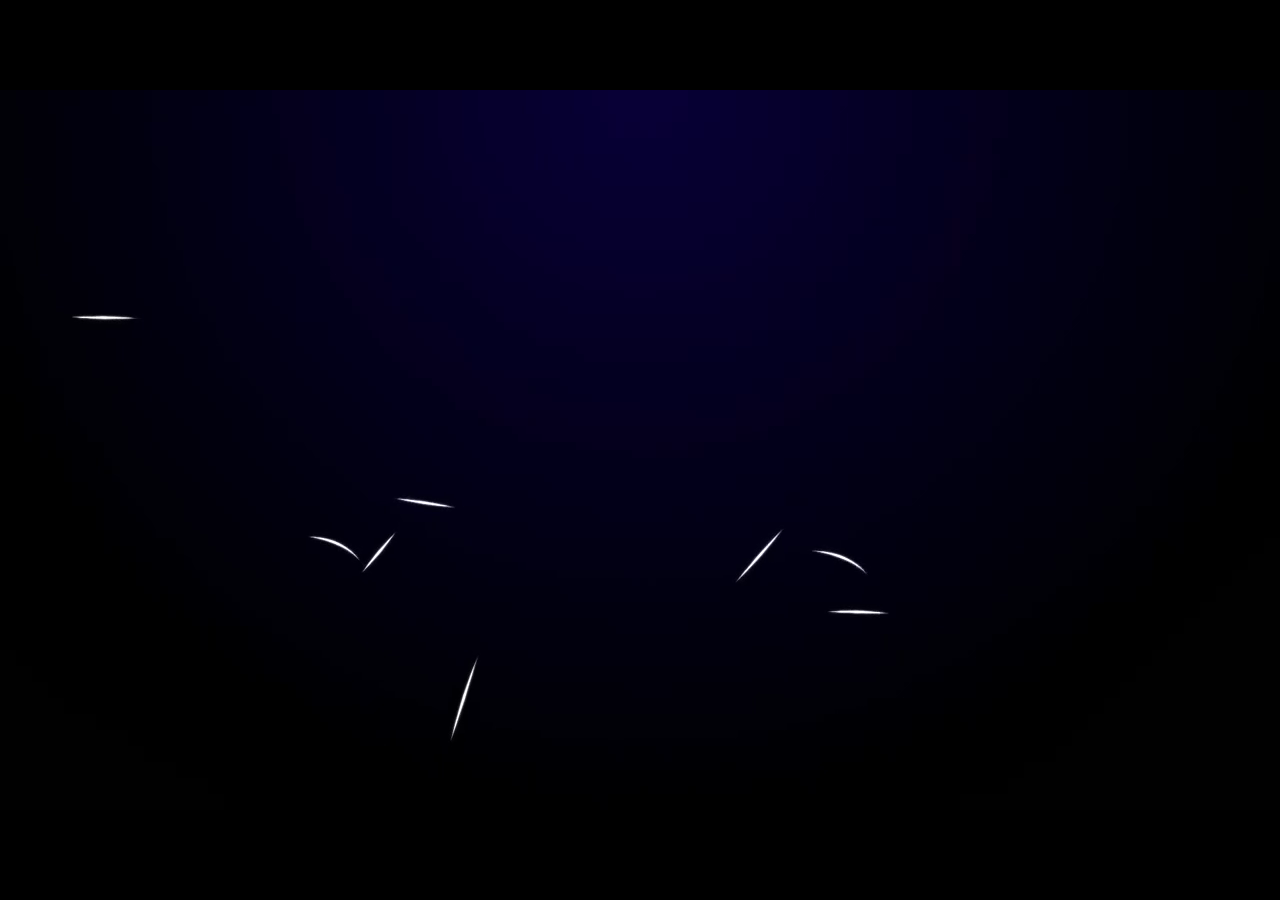
<file: home.html>
<!DOCTYPE html>
<html lang="en">
<head>
	<meta charset="UTF-8">
    <meta name="viewport" content="width=device-width, initial-scale=1.0" />
    <meta http-equiv="X-UA-Compatible" content="ie=edge" />
	<title>Camber Racing SRM | HOME</title>
	<style type="text/css">
		*{
			margin: 0;
			padding: 0;
			box-sizing: border-box;
		}
		.landing-div{
			width: 100vw;
			height: 100vh;
			background: black;
		}

		.landing-div > video{
			position: absolute;
			top: 0;
			left: 0;
			width: 100%;
			height: 100%;
		}		

	</style>
</head>
<body>

<div class="landing-div">
	<video autoplay style="width: 100%" autoplay muted loop>
            <source src="./res/video/splash-video.mp4" type="video/mp4">
    </video>
	
</div>











	
</body>
</html>
</file>
